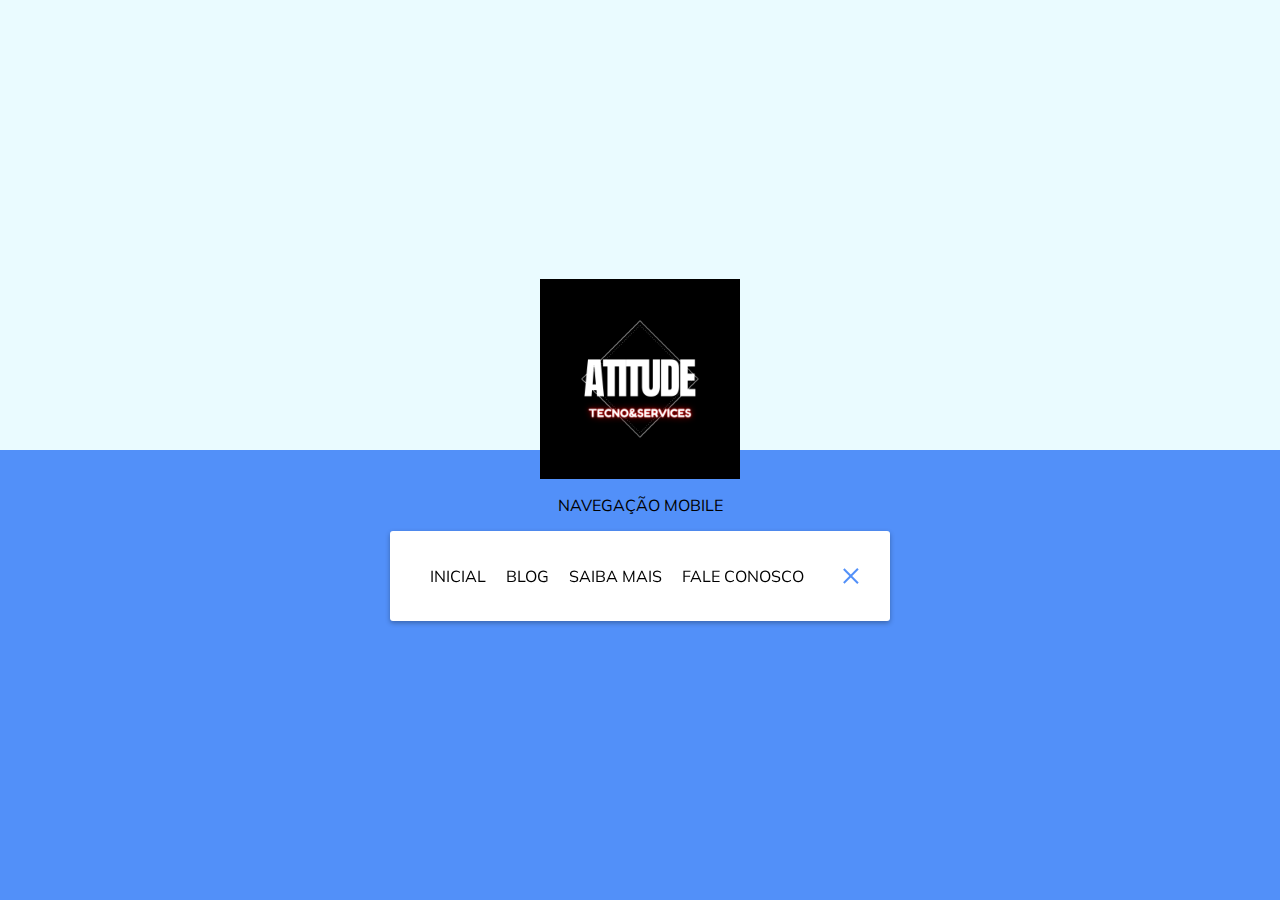
<file: index.html>
<!DOCTYPE html>
<html lang="pt-br">

<head>
  <meta charset="UTF-8" />
  <meta name="viewport" content="width=device-width, initial-scale=1.0" />
  <link rel="stylesheet" href="https://cdnjs.cloudflare.com/ajax/libs/font-awesome/5.14.0/css/all.min.css"
    integrity="sha512-1PKOgIY59xJ8Co8+NE6FZ+LOAZKjy+KY8iq0G4B3CyeY6wYHN3yt9PW0XpSriVlkMXe40PTKnXrLnZ9+fkDaog=="
    crossorigin="anonymous" />
  <link rel="stylesheet" href="style.css" />
  <title>MEU SITE</title>
</head>

<body>
  <button class="nav-btn open-btn">
    <i class="fas fa-bars"></i>
  </button>

  <img
   src="IMG/1.png"
    alt="Logo" class="logo">

  <p class="text">Navegação Mobile</p>

  <div class="nav nav-black">
    <div class="nav nav-red">
      <div class="nav nav-white">
        <button class="nav-btn close-btn">
          <i class="fas fa-times"></i>
        </button>

        <img
        src="IMG/1.png"  
        alt="Logo" class="logo">

        <ul class="list">
          <li><a href="index2.html">Nosso Time</a></li>
          <li><a href="index3.html">Localização</a></li>
          <li><a href="teste.html">Saiba Mais Atitude</a></li>
          <li>
            <ul>
              <li><a href="site.html">cultura Atitude</a></li>
              <li><a href="#">Nosso Portfólio</a></li>
              <li><a href="#">Inclusões e Diversidades</a></li>
              <li><a href="#">Nosso Blog</a></li>
            </ul>
          </li>
        </ul>
      </div>
    </div>
  </div>

  <script src="script.js"></script>
</body>
<body>
  <link rel="stylesheet" href="style2.css" />
  <nav class="active" id="nav">
    <ul>
      <li><a href="#">INICIAL</a></li>
      <li><a href="#">BLOG</a></li>
      <li><a href="#">SAIBA MAIS</a></li>
      <li><a href="#">FALE CONOSCO</a></li>
    </ul>
    <button class="icon" id="toggle">
      <div class="line line1"></div>
      <div class="line line2"></div>
    </button>
  </nav>
  <script src="script2.js"></script>
</body>
</html>
</file>
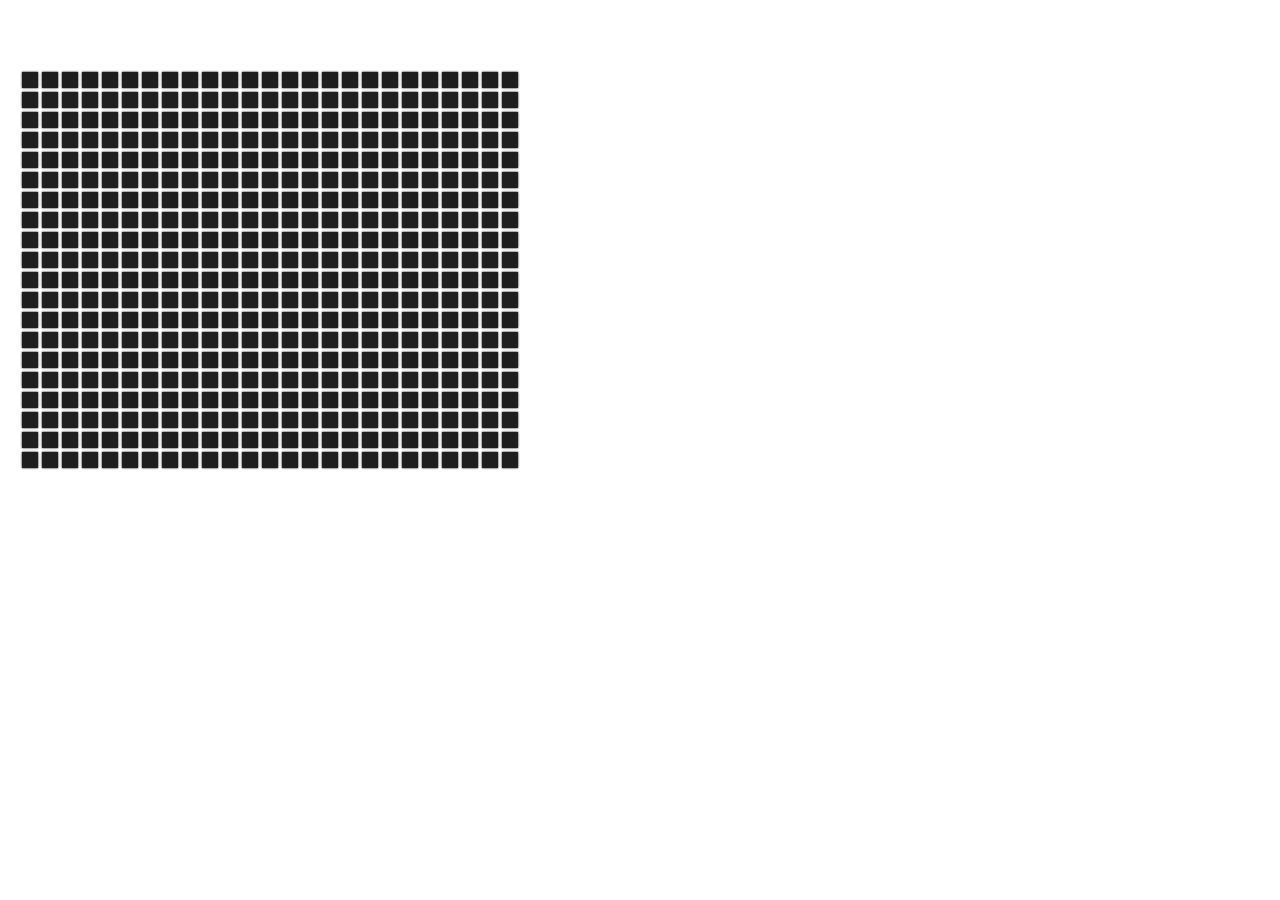
<file: index3.html>
<!DOCTYPE html>
<html lang="en">
  <head>
    <meta charset="UTF-8" />
    <meta name="viewport" content="width=device-width, initial-scale=1.0" />
    <link rel="stylesheet" href="style3.css" />
    <title>Hoverboard</title>
  </head>
  <body>
    <div class="container" id="container"></div>
    <script src="script3.js"></script>
  </body>
</html>
</file>
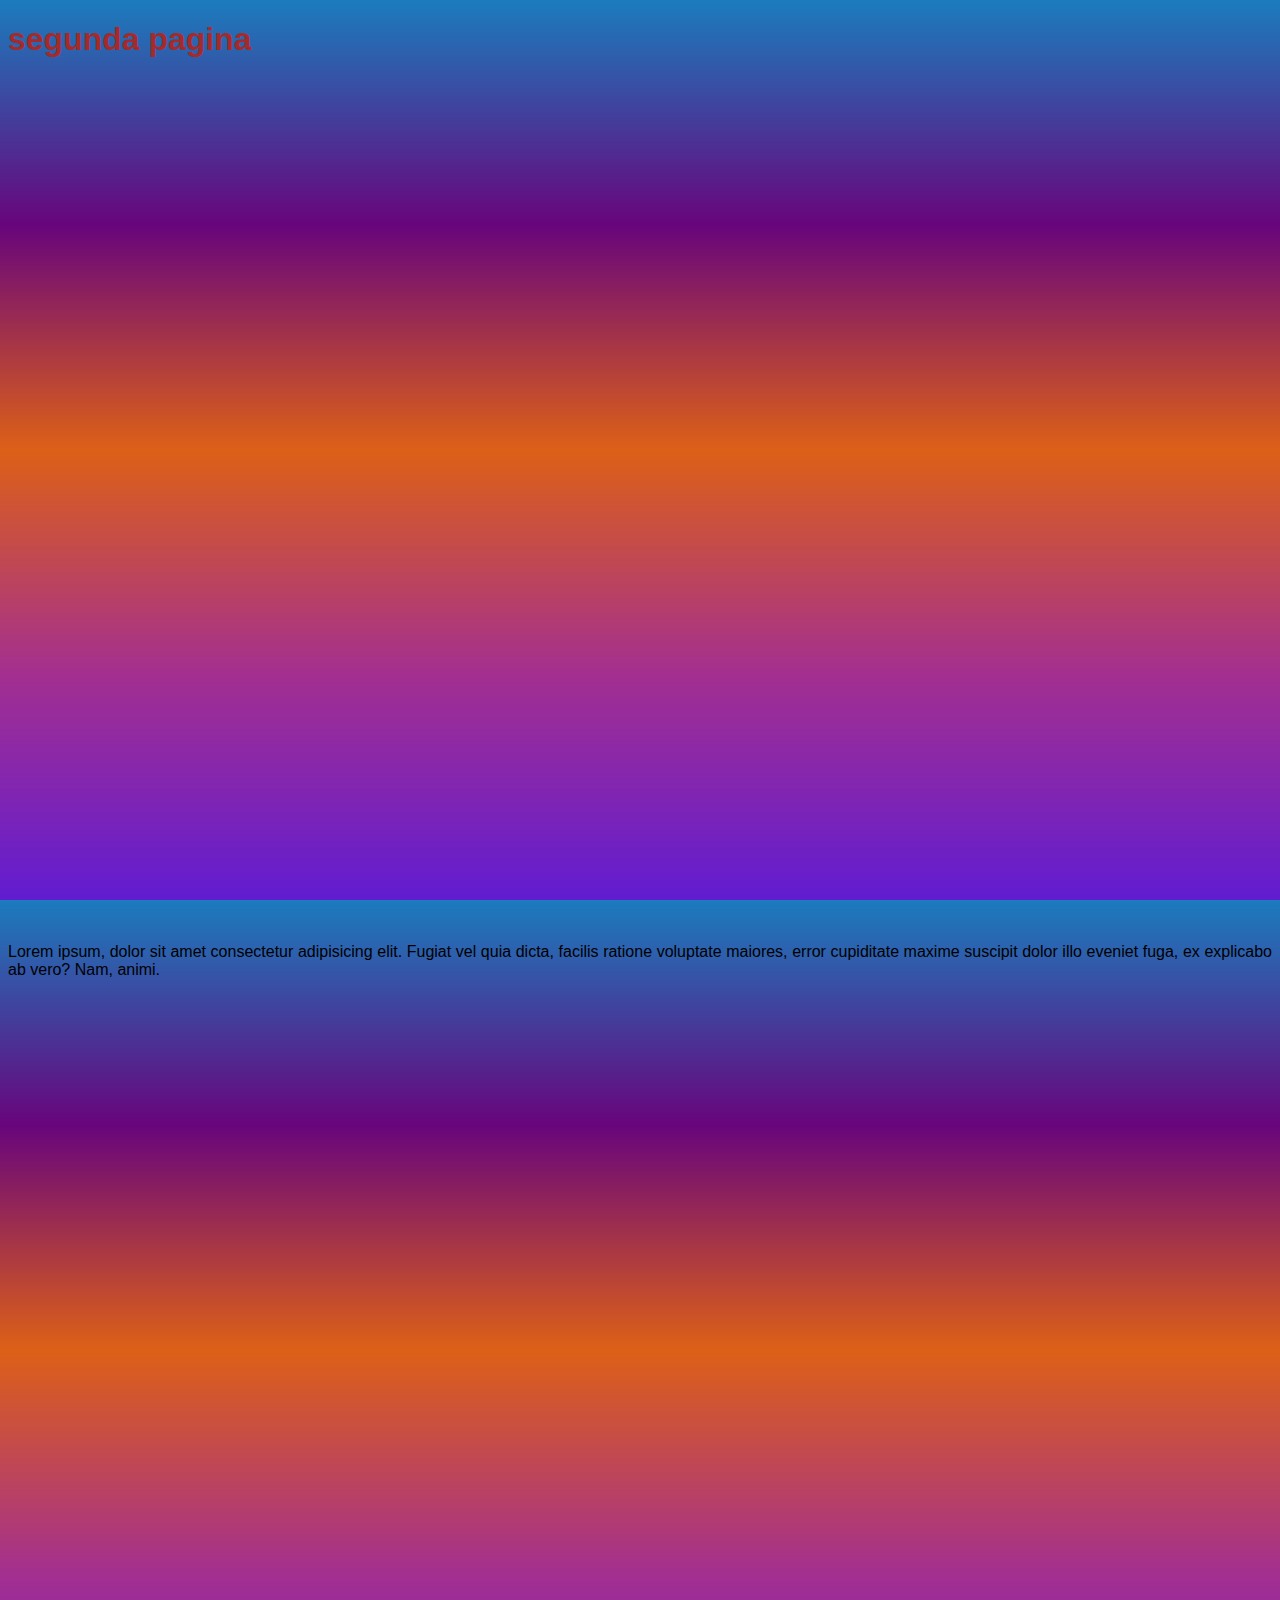
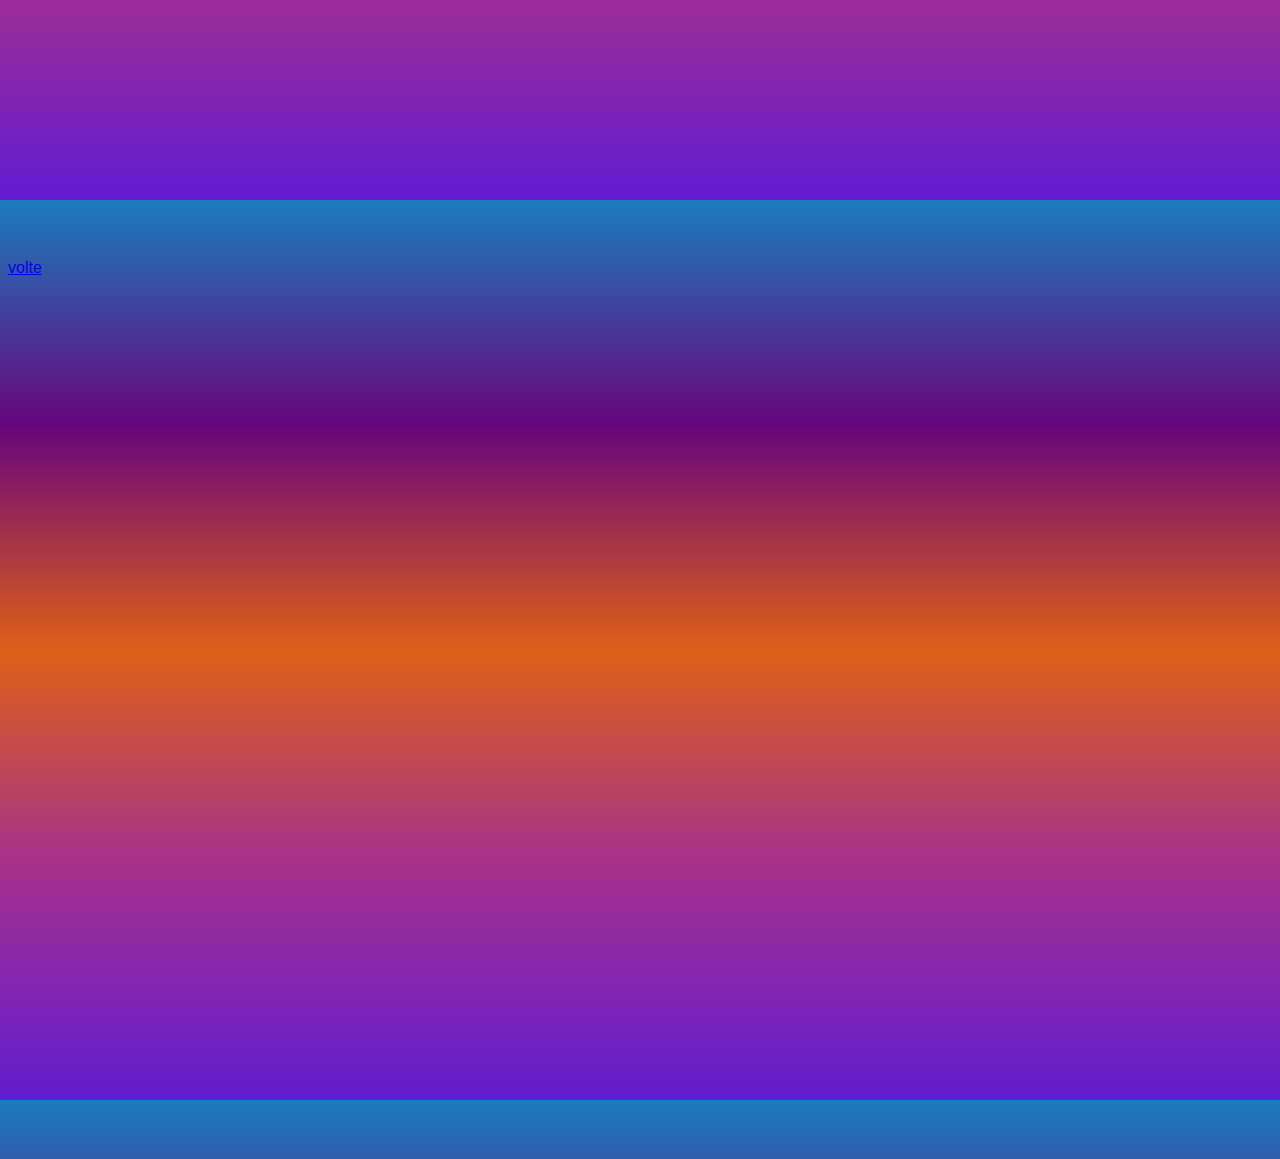
<file: pag2.html>
<!DOCTYPE html>
<html lang="pt-br">
<head>
    <meta charset="UTF-8">
    <meta http-equiv="X-UA-Compatible" content="IE=edge">
    <meta name="viewport" content="width=device-width, initial-scale=1.0">
    <title>segunda pagina</title>
    <link rel="stylesheet" href="style4.css">
</head>
<body>
    <h1>segunda pagina</h1>
    <p>Lorem ipsum, dolor sit amet consectetur adipisicing elit. Fugiat vel quia dicta, facilis ratione voluptate maiores, error cupiditate maxime suscipit dolor illo eveniet fuga, ex explicabo ab vero? Nam, animi.</p>
    
</body>
<p><a href="site.html" target="_self">volte</a></p>
</html>
</file>
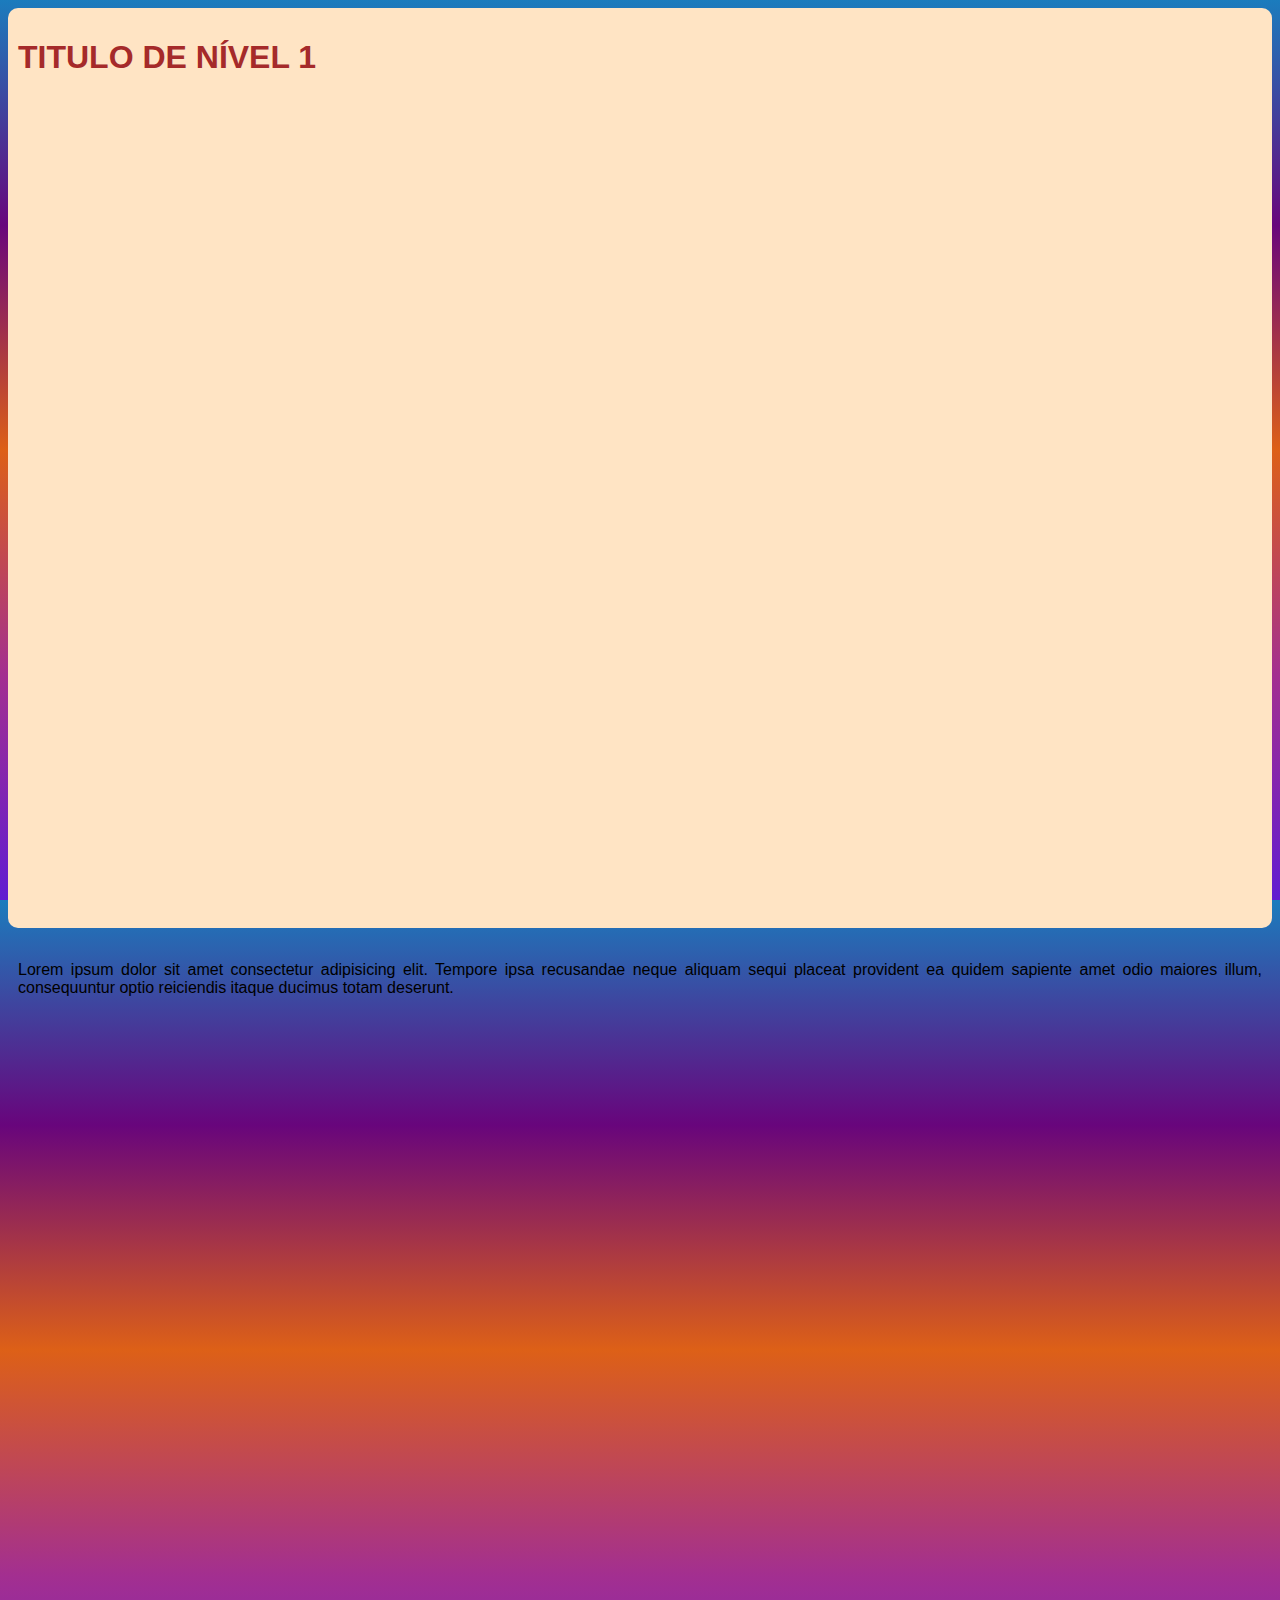
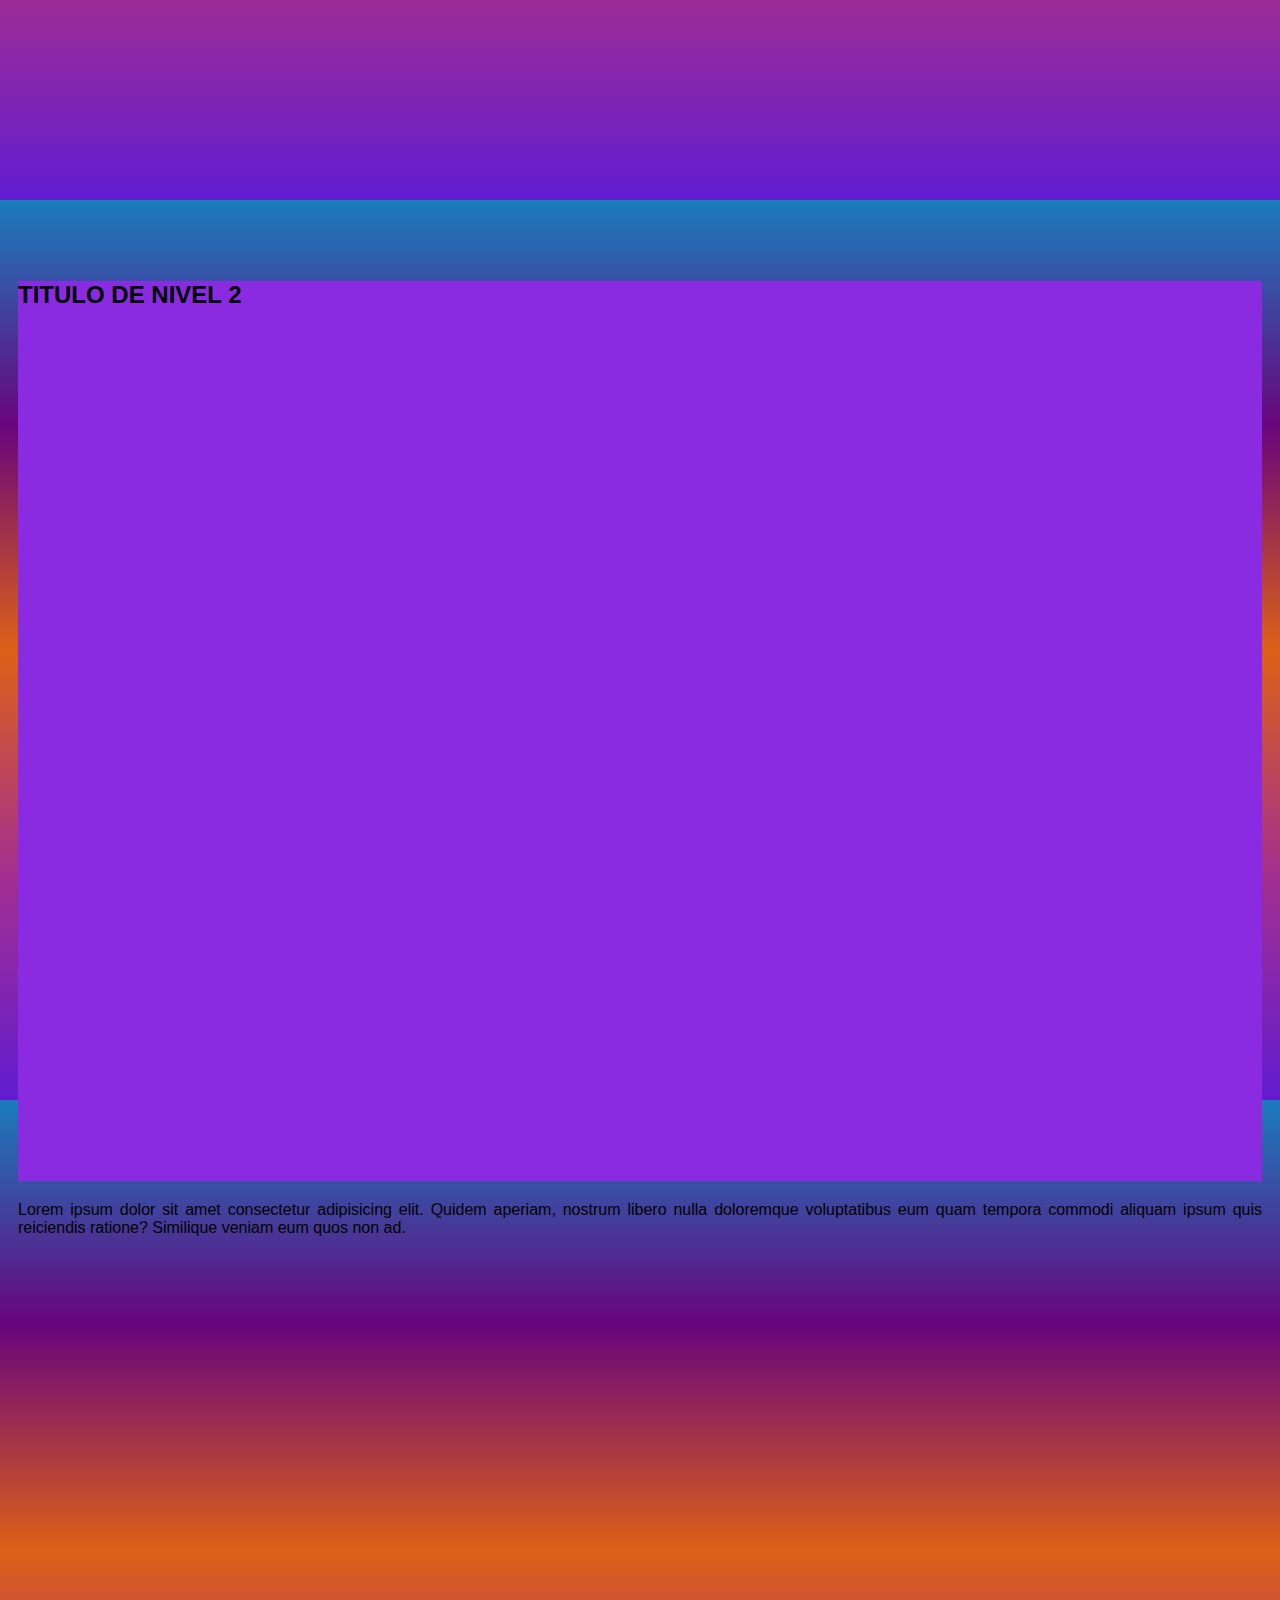
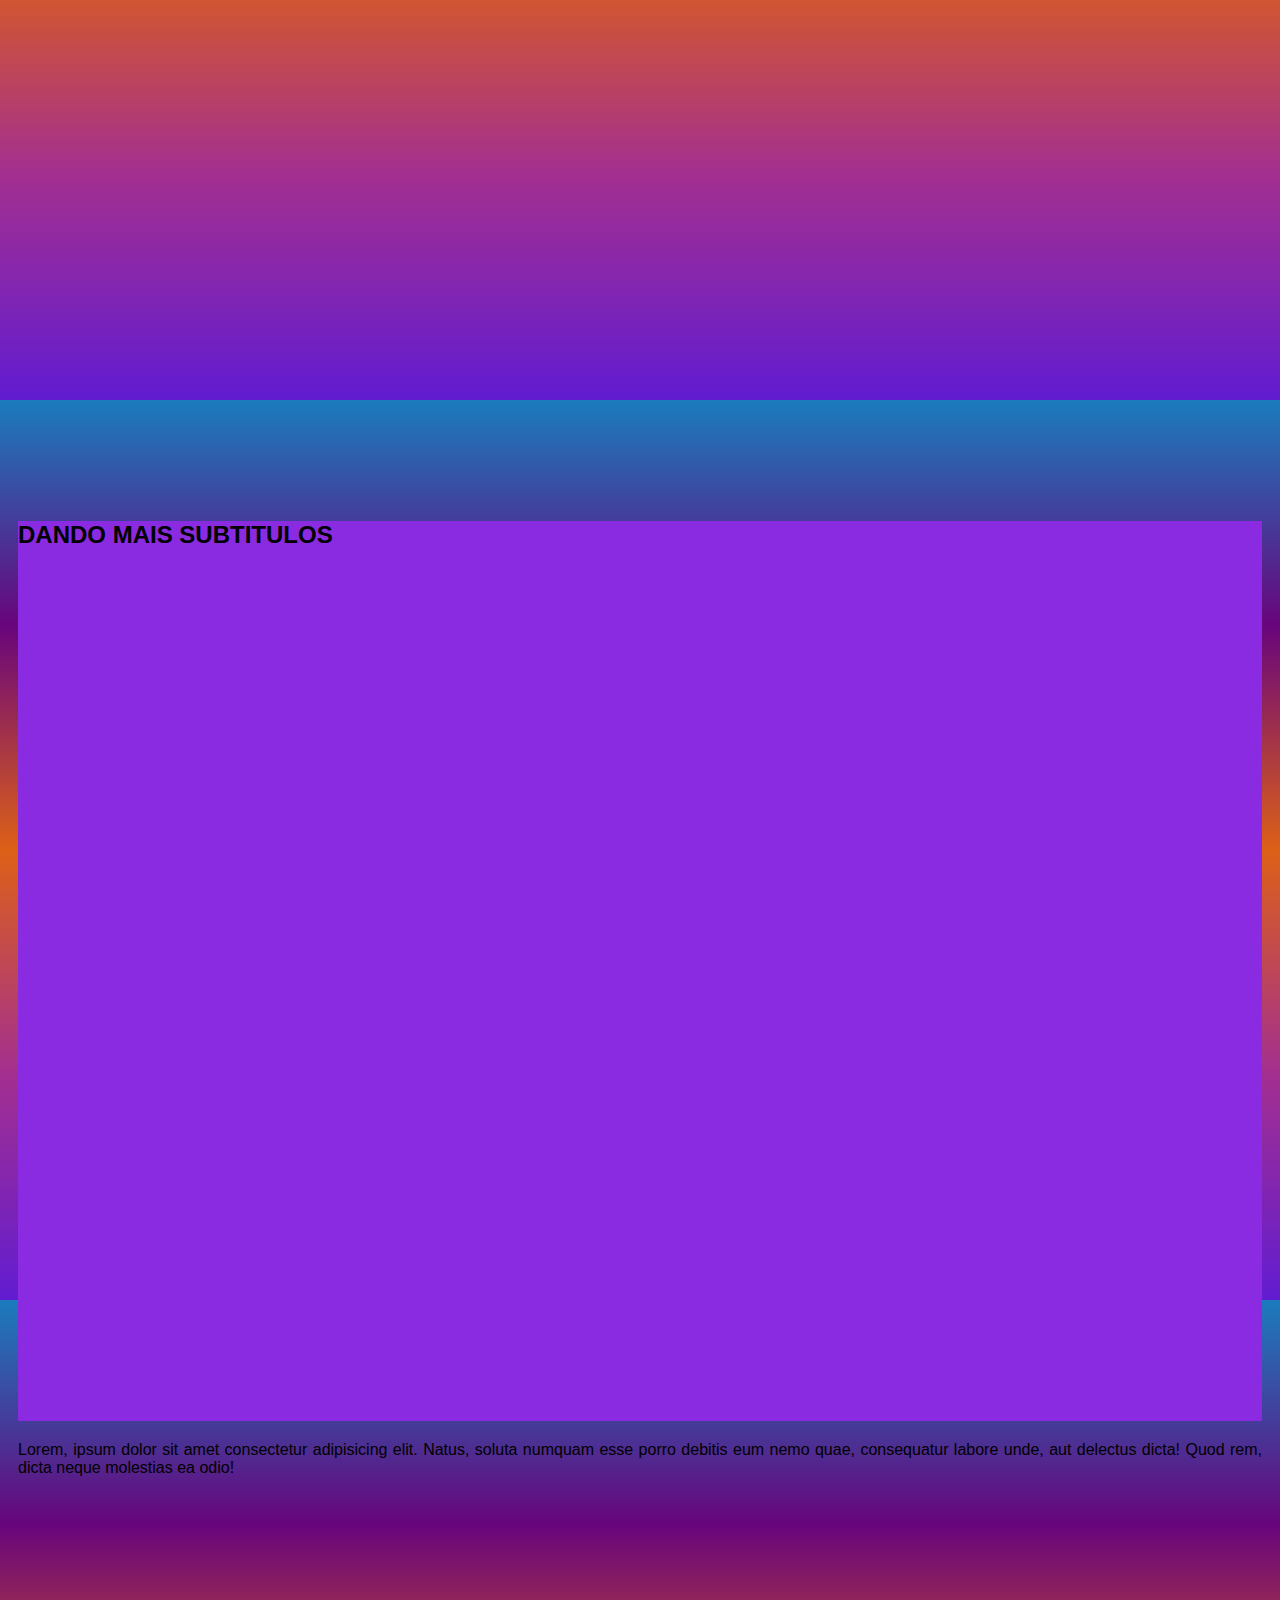
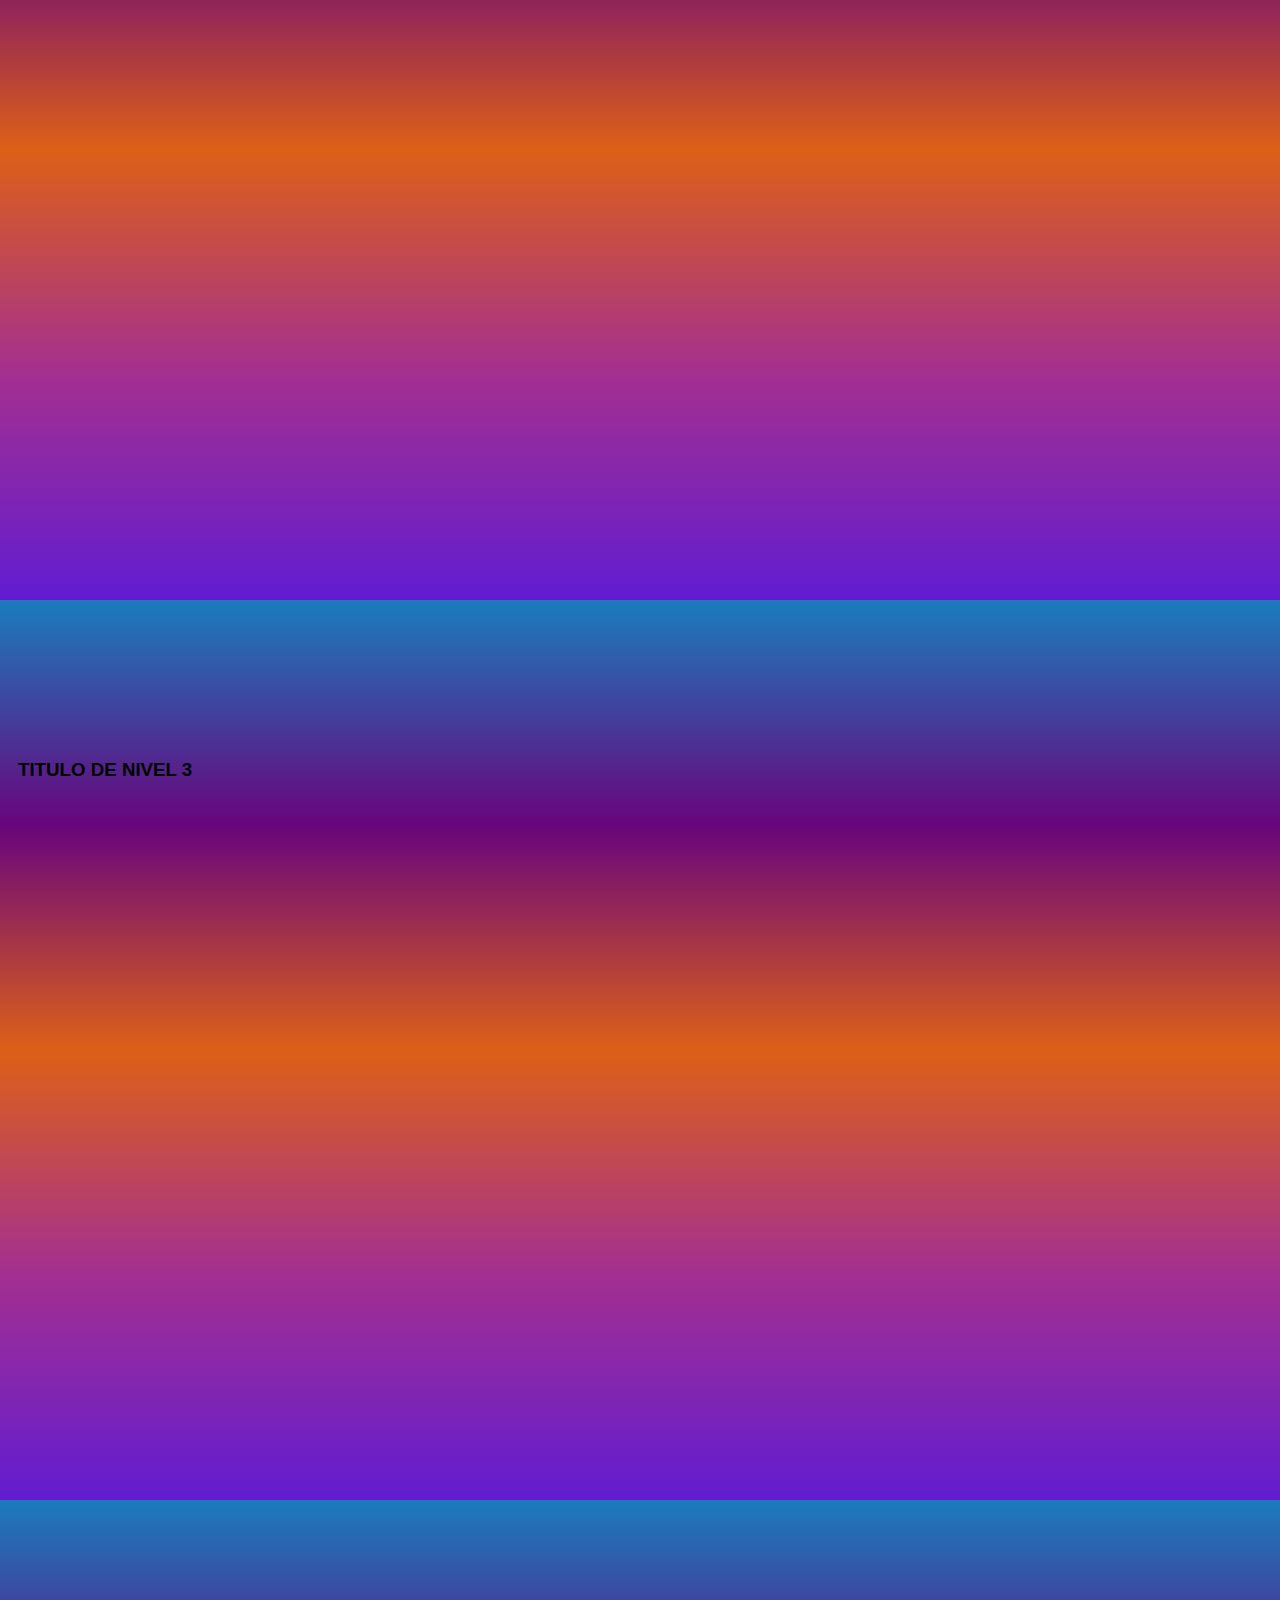
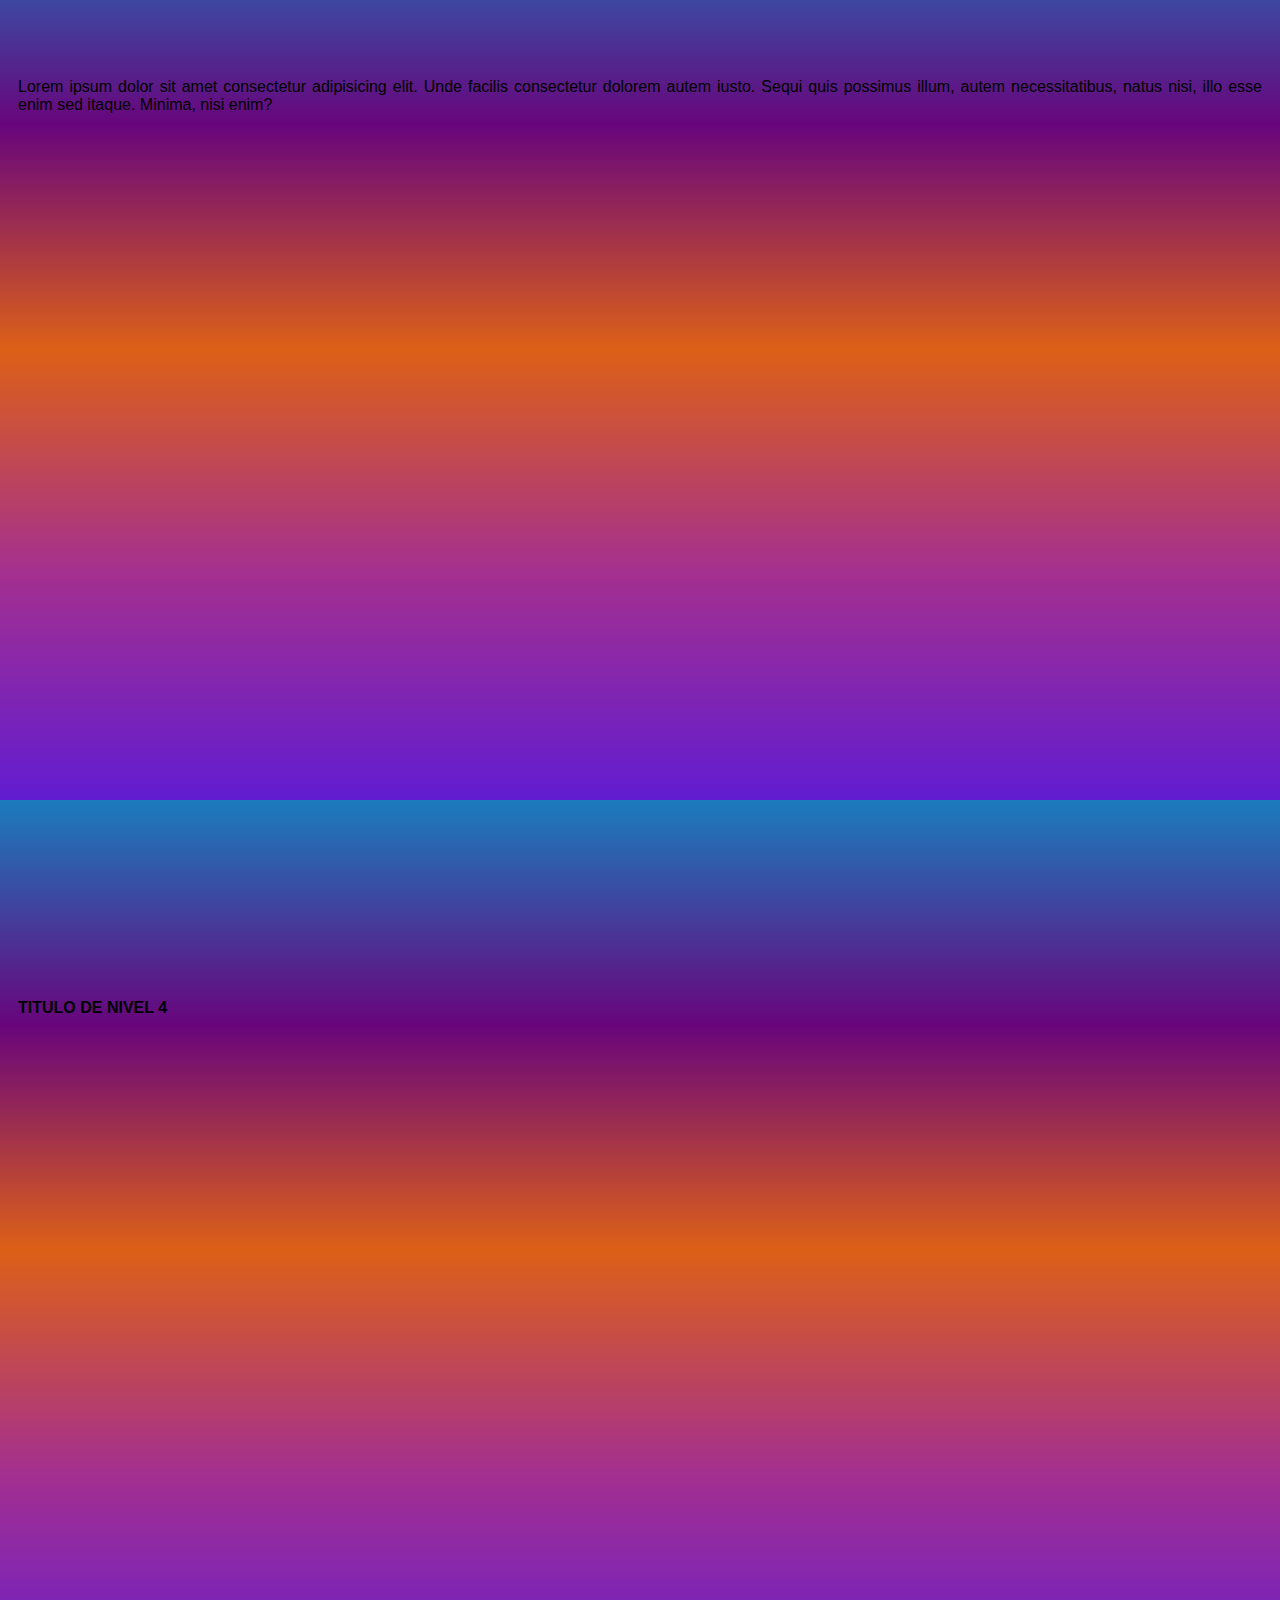
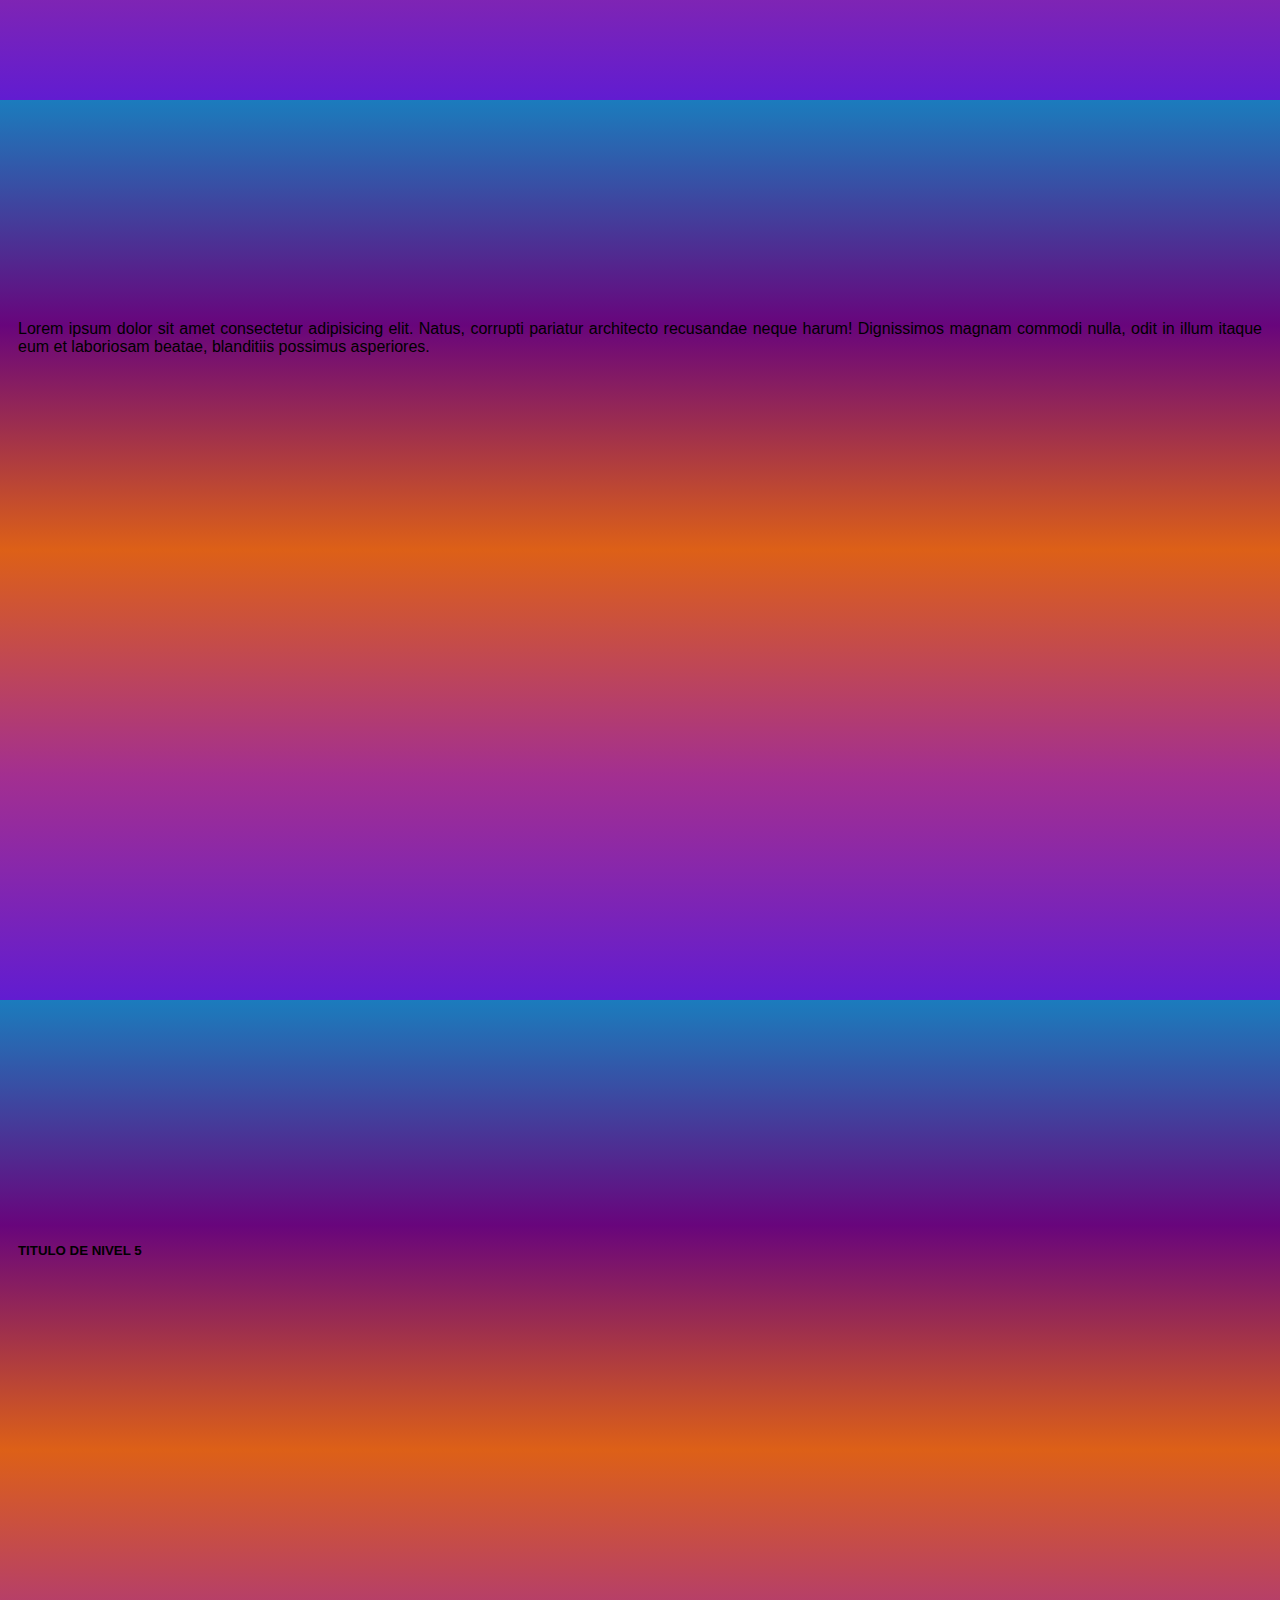
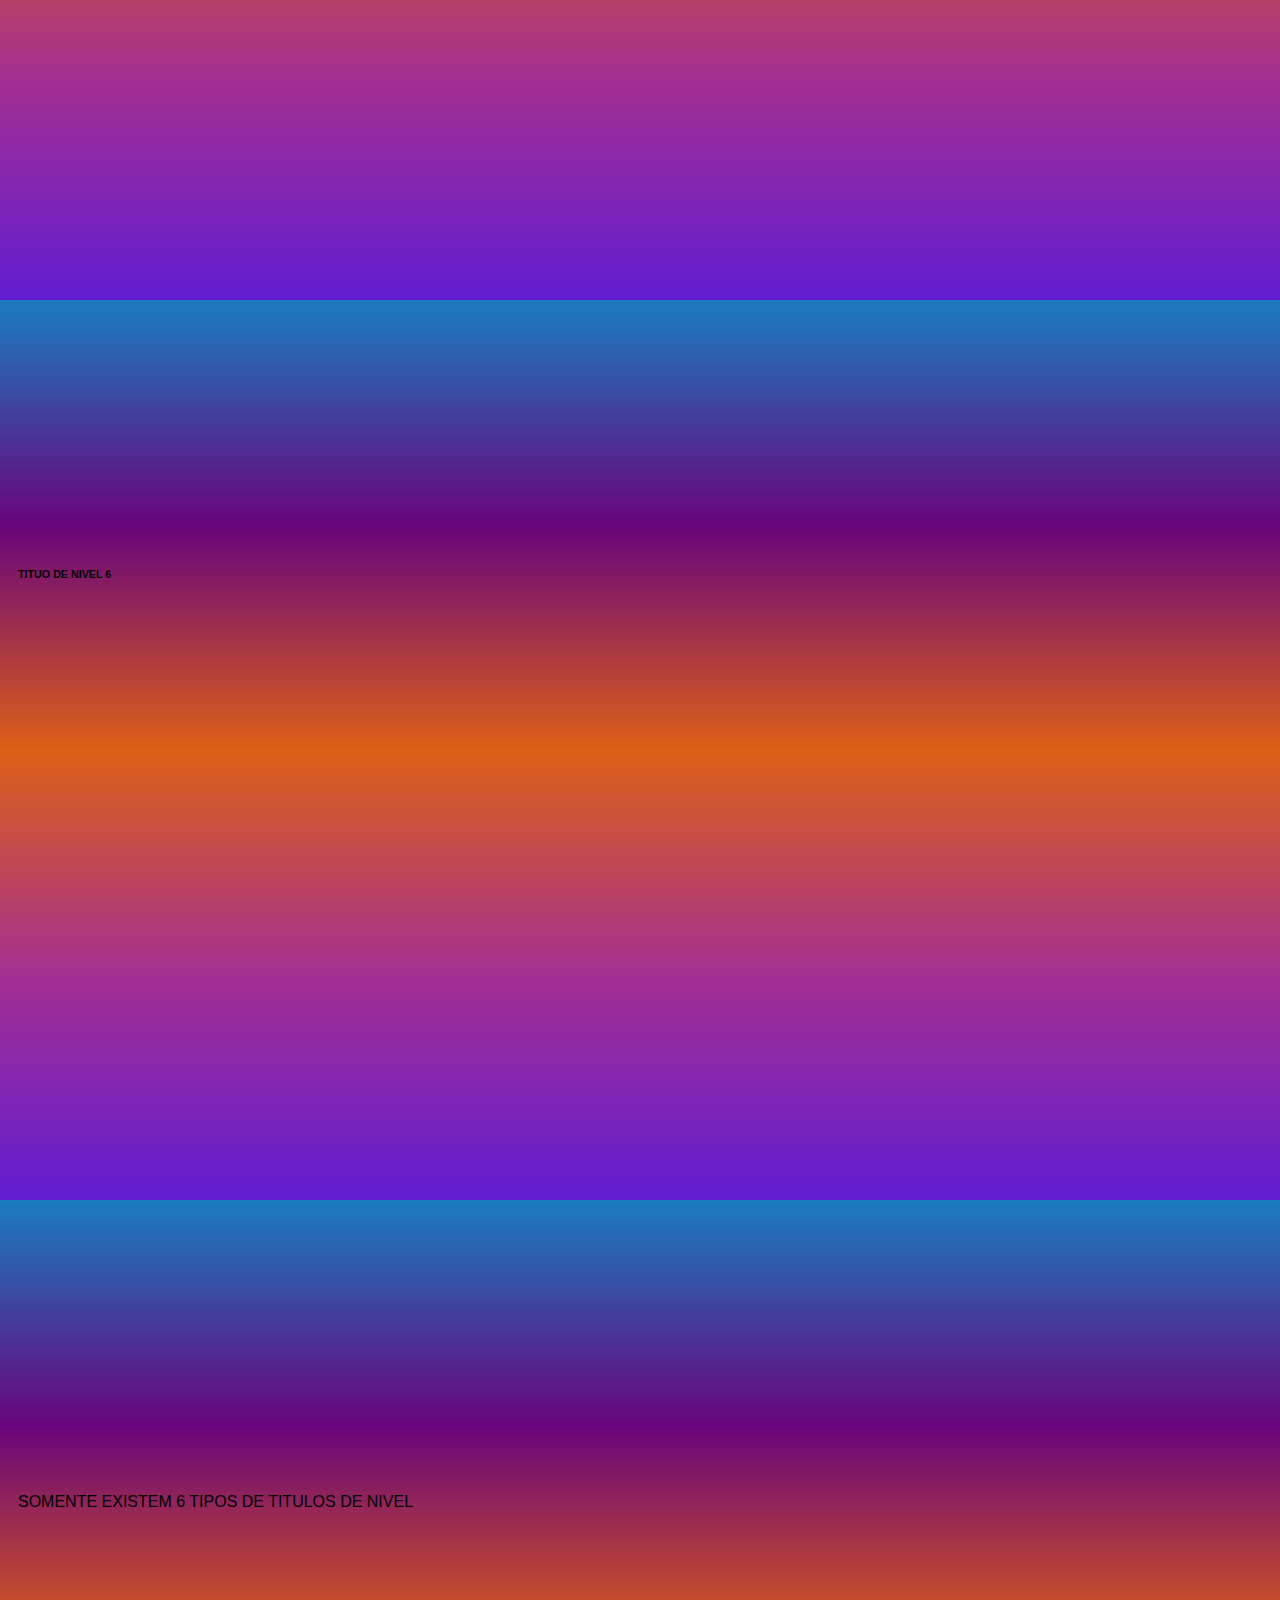
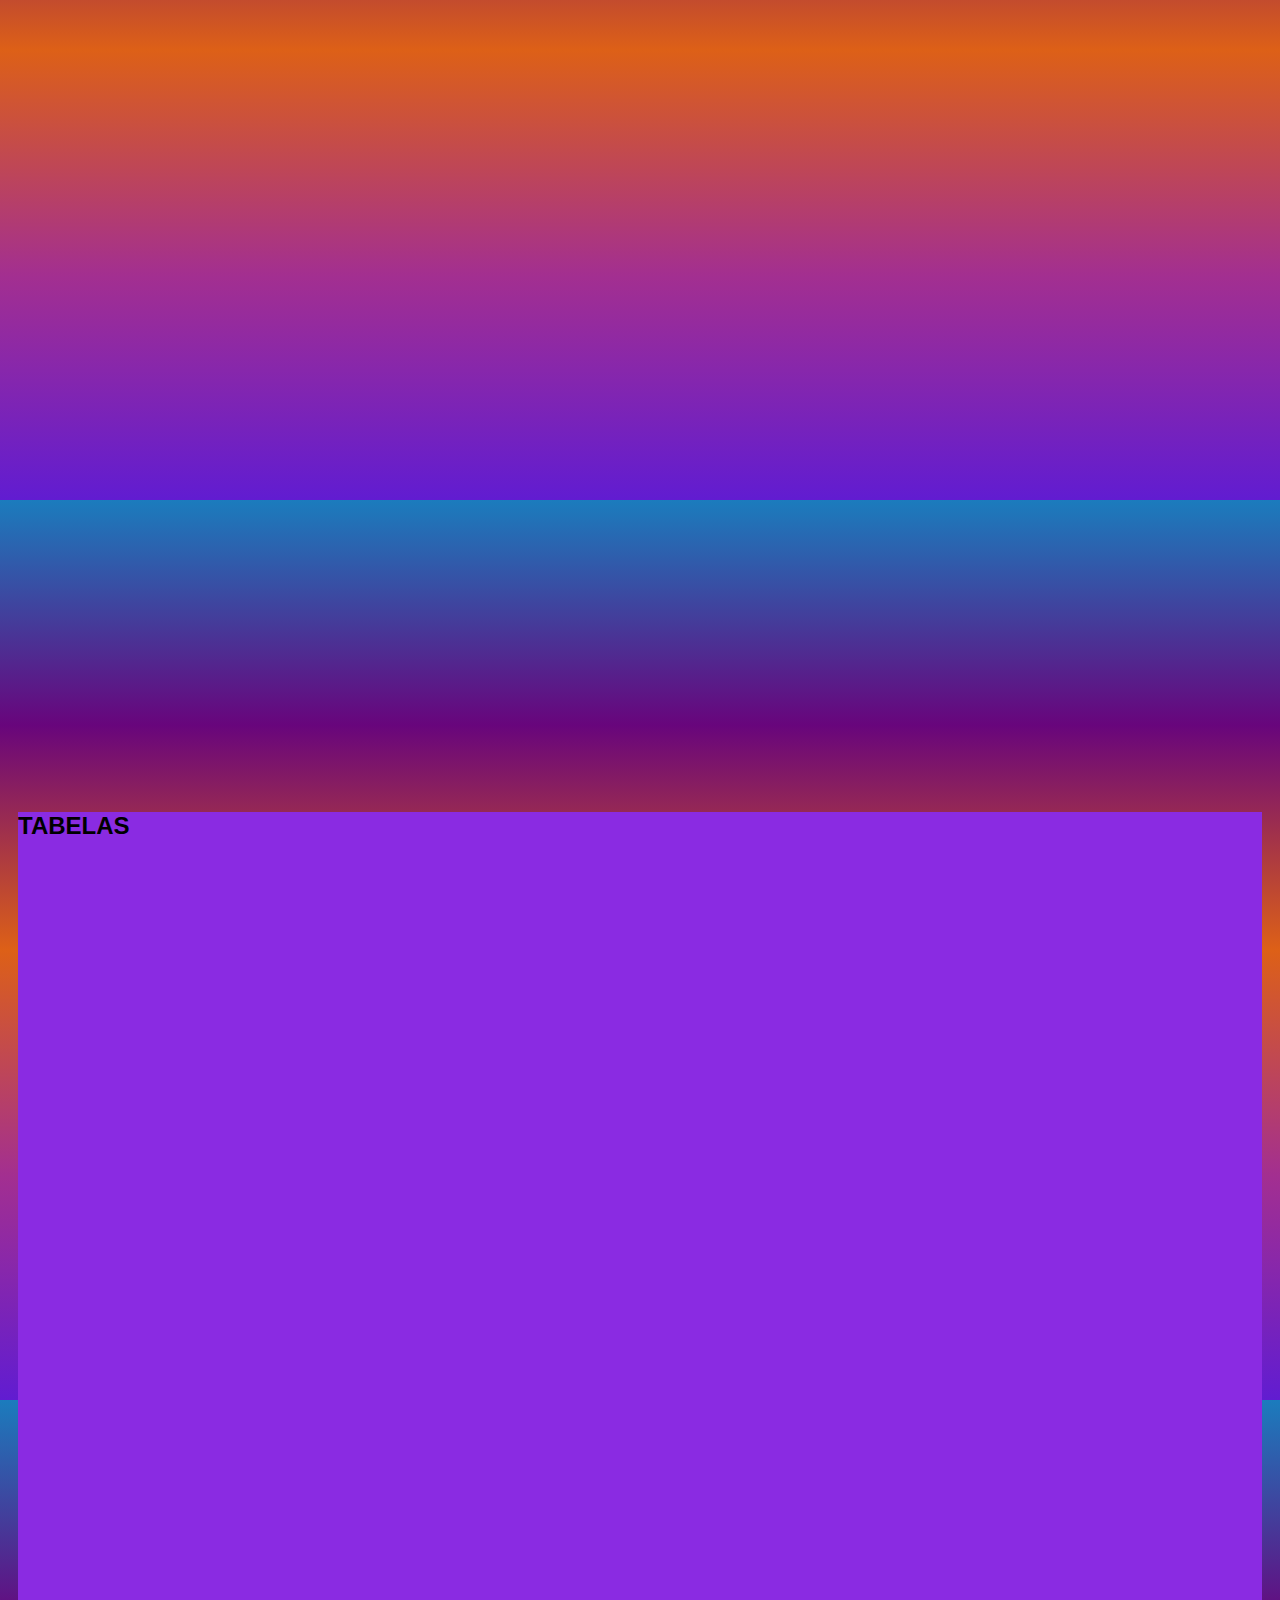
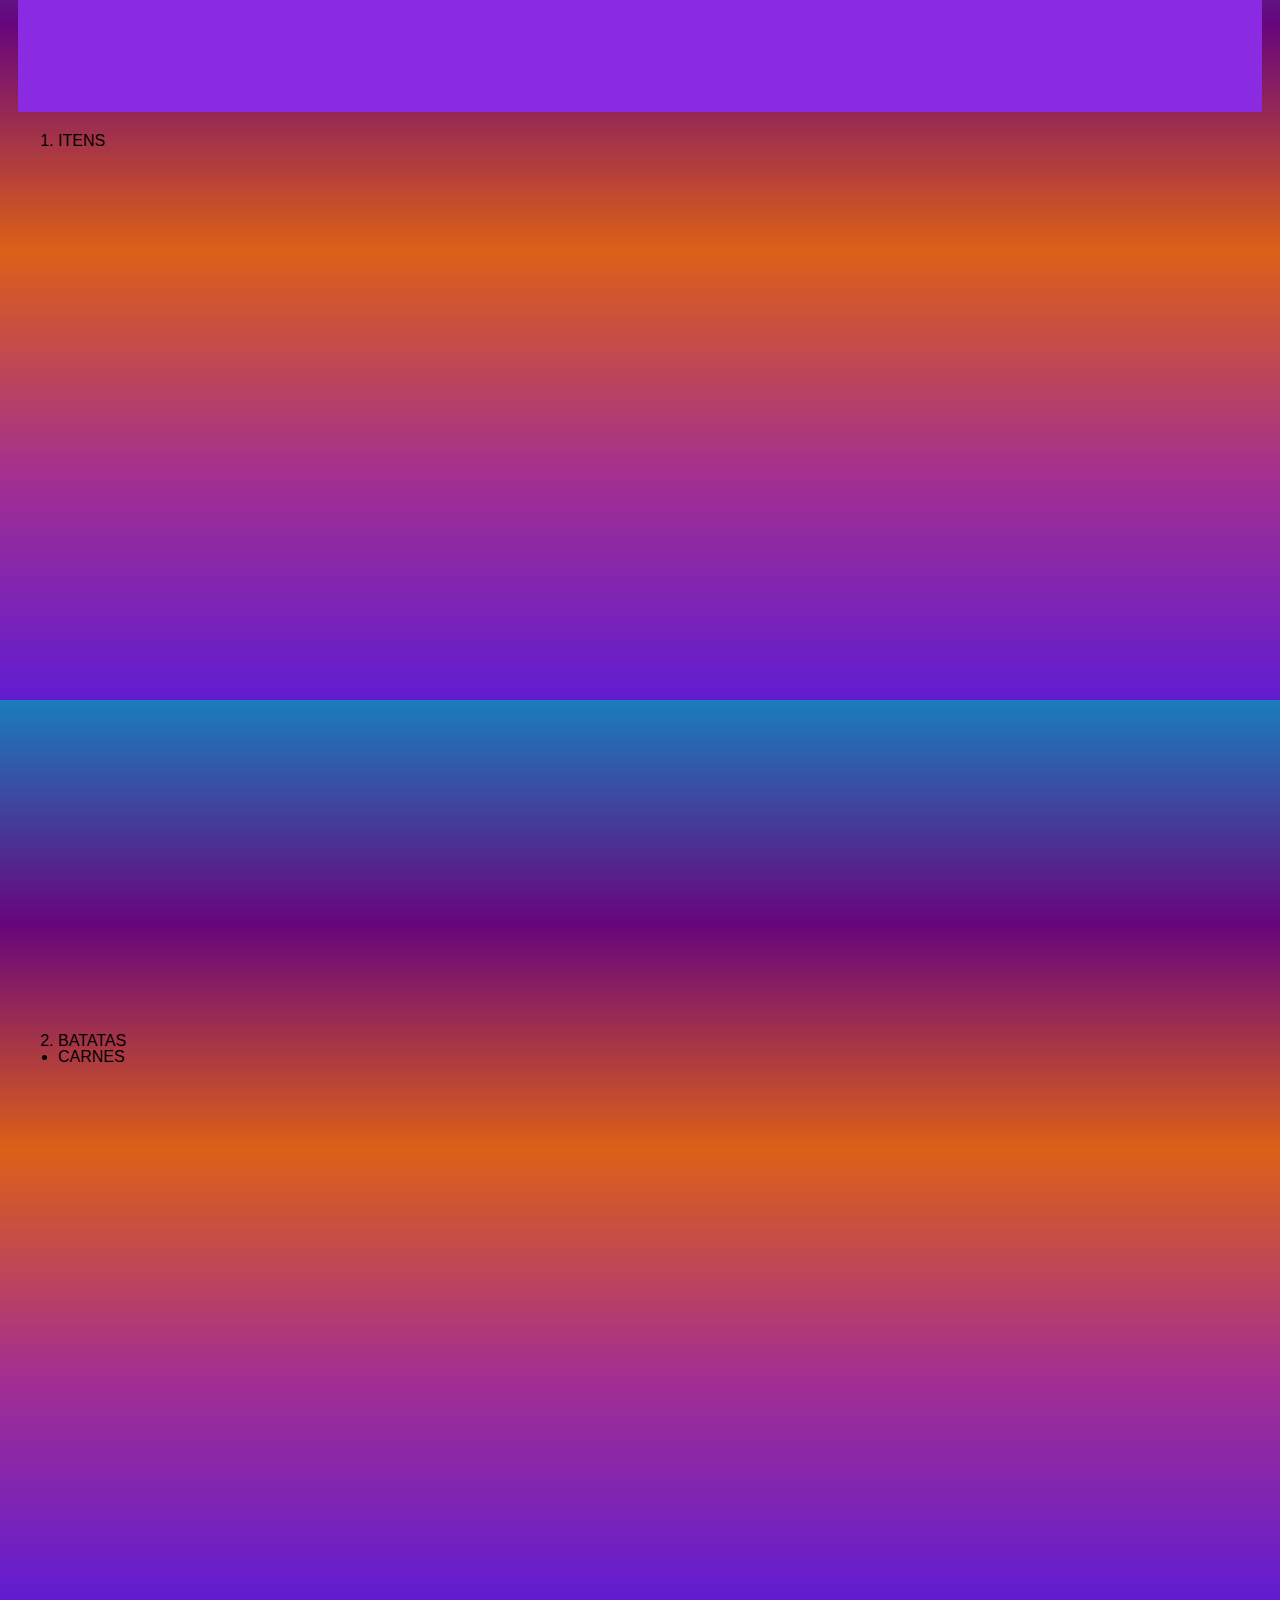
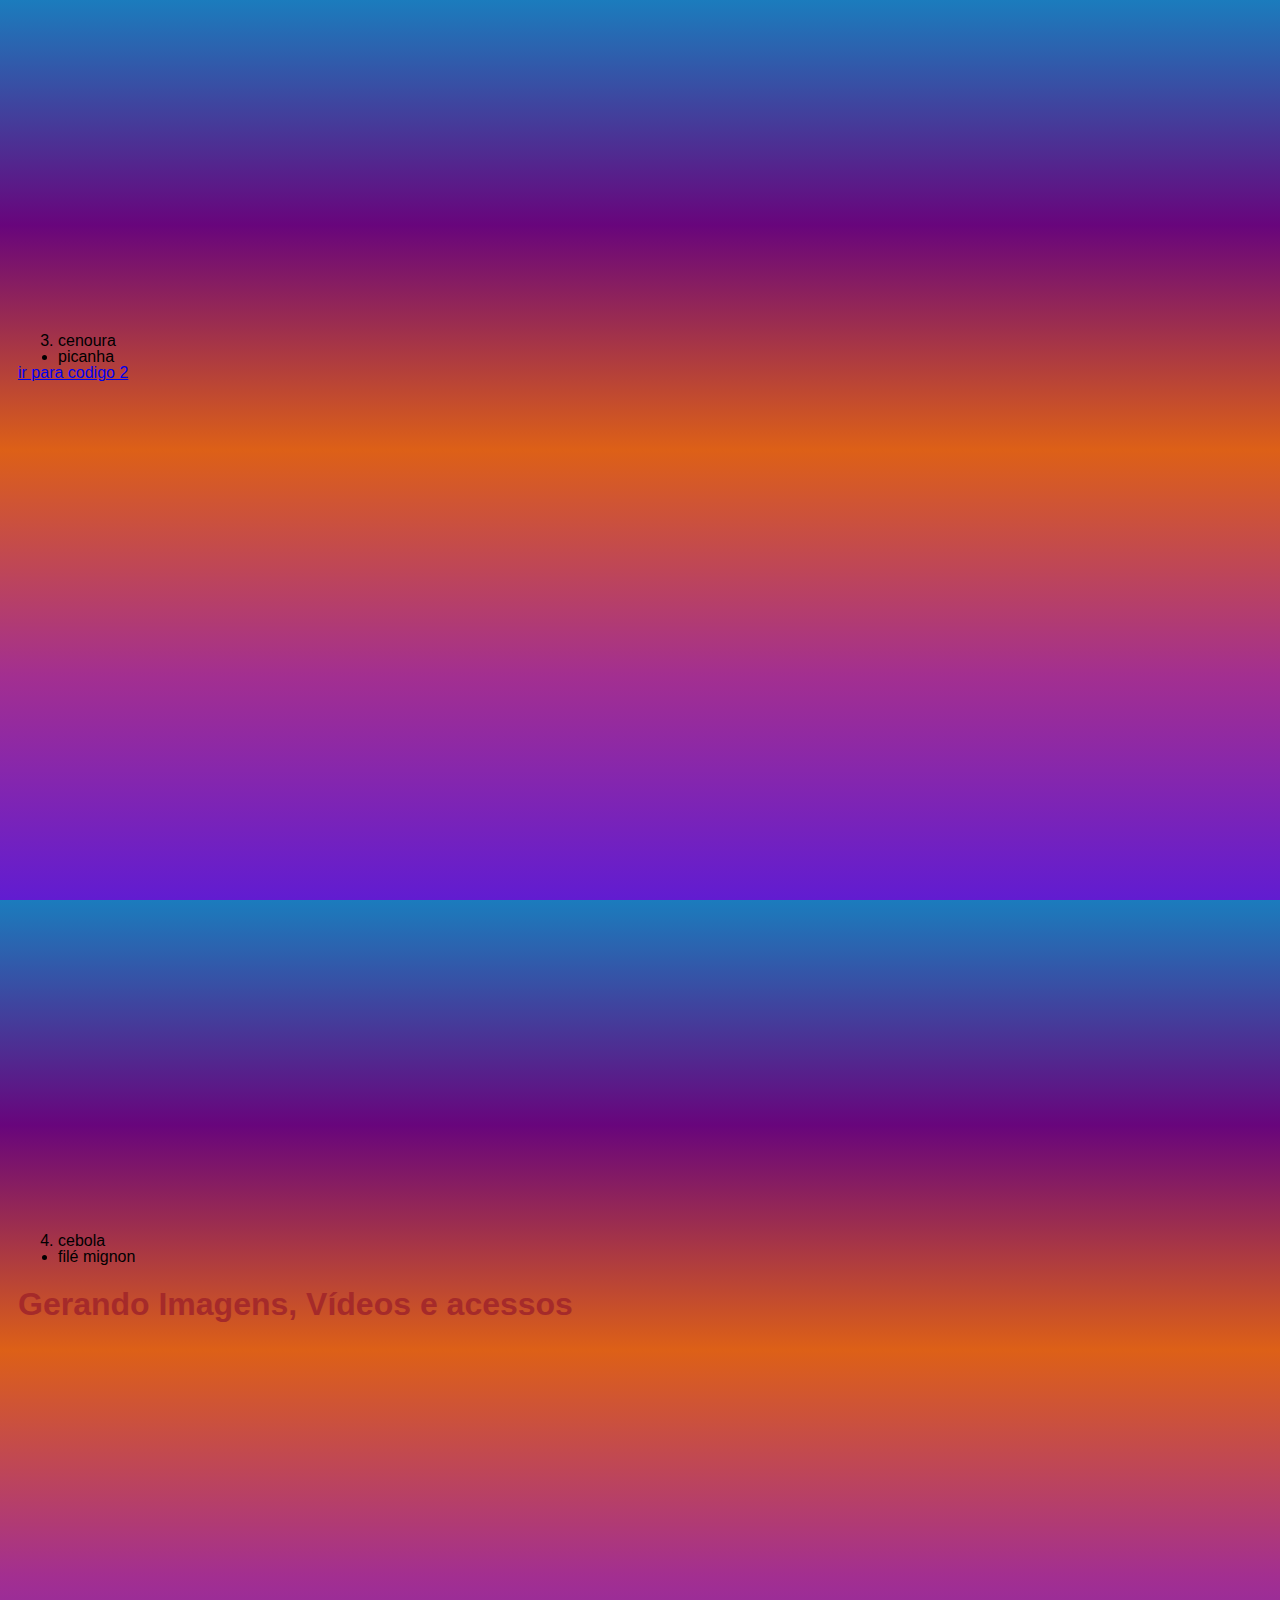
<file: site.html>
<!DOCTYPE html>
<html lang="pt-br">
<head>
    <meta charset="UTF-8">
    <meta http-equiv="X-UA-Compatible" content="IE=edge">
    <meta name="viewport" content="width=device-width, initial-scale=1.0">
    <title>ATITUDE TECNO&SERVICES</title>
<link rel="stylesheet" href="style4.css">


</head>
<body>
    <main>
    <h1>TITULO DE NÍVEL 1</h1>
    <P>Lorem ipsum dolor sit amet consectetur adipisicing elit. Tempore ipsa recusandae neque aliquam sequi placeat provident ea quidem sapiente amet odio maiores illum, consequuntur optio reiciendis itaque ducimus totam deserunt.</P>
    <H2>TITULO DE NIVEL 2</H2>
    <P>Lorem ipsum dolor sit amet consectetur adipisicing elit. Quidem aperiam, nostrum libero nulla doloremque voluptatibus eum quam tempora commodi aliquam ipsum quis reiciendis ratione? Similique veniam eum quos non ad.</P>
    <H2>DANDO MAIS SUBTITULOS</H2>
    <P>Lorem, ipsum dolor sit amet consectetur adipisicing elit. Natus, soluta numquam esse porro debitis eum nemo quae, consequatur labore unde, aut delectus dicta! Quod rem, dicta neque molestias ea odio!</P>
    <H3>TITULO DE NIVEL 3</H3>
    <P>Lorem ipsum dolor sit amet consectetur adipisicing elit. Unde facilis consectetur dolorem autem iusto. Sequi quis possimus illum, autem necessitatibus, natus nisi, illo esse enim sed itaque. Minima, nisi enim?</P>
    <H4>TITULO DE NIVEL 4</H4>
    <P>Lorem ipsum dolor sit amet consectetur adipisicing elit. Natus, corrupti pariatur architecto recusandae neque harum! Dignissimos magnam commodi nulla, odit in illum itaque eum et laboriosam beatae, blanditiis possimus asperiores.</P>
    <H5>TITULO DE NIVEL 5</H5>
    <H6>TITUO DE NIVEL 6</H6>
    <P> SOMENTE EXISTEM 6 TIPOS DE TITULOS DE NIVEL</P>
    <H2>TABELAS</H2>
    <OL>
        <LI>ITENS</LI>
        <LI>BATATAS</LI>
        <li>cenoura</li>
        <li>cebola</li>
    </OL>
    <ul>
        <li>CARNES</li>
        <li>picanha</li>
        <li>filé mignon</li>
        <li>alcatra</li>
        <li>contra filé</li>
    </ul>

    <p><a href="pag2.html" target="_blank">ir para codigo 2</a> </p>
    <h1>Gerando Imagens, Vídeos e acessos</h1>
    <a href="https://google.com" target="_self">Clique aqui!</a>
    <h1>IMAGENS DINÂMICAS</h1>
    <picture>
        <img src="IMG/1.png" width="100%">
    </picture> <br><br><br>
</main>
</body>
</html>
</file>
<file: style.css>
@import url('https://fonts.googleapis.com/css?family=Muli&display=swap');

* {
  box-sizing: border-box;
}

body {
  font-family: 'Muli', sans-serif;
  display: flex;
  flex-direction: column;
  align-items: center;
  justify-content: center;
  height: 100vh;
}

.text {
  text-transform: uppercase;
}

.logo {
  width: 200px;
}

.nav-btn {
  border: none;
  background-color: transparent;
  cursor: pointer;
  font-size: 30px;
}

.open-btn {
  position: fixed;
  top: 20px;
  left: 20px;
}

.nav {
  position: fixed;
  top: 0;
  left: 0;
  height: 100vh;
  transform: translateX(-100%);
  transition: transform 0.3s ease-in-out;
}

.nav.visible {
  transform: translateX(0);
}

.nav-black {
  background-color: rgb(34, 31, 31);
  width: 60%;
  max-width: 480px;
  min-width: 320px;
  transition-delay: 0.6s;
}

.nav-black.visible {
  transition-delay: 0s;
}

.nav-red {
  background-color: rgb(12, 180, 247);
  width: 95%;
  transition-delay: 0.4s;
}

.nav-red.visible {
  transition-delay: 0.2s;
}

.nav-white {
  background-color: #fff;
  width: 95%;
  padding: 40px;
  position: relative;
  transition-delay: 0s;
}

.nav-white.visible {
  transition-delay: 0.4s;
}

.close-btn {
  opacity: 0.3;
  position: absolute;
  top: 40px;
  right: 30px;
}

.list {
  list-style-type: none;
  padding: 0;
}

.list li {
  margin: 20px 0;
}

.list li a {
  color: rgb(22, 21, 21);
  font-size: 14px;
  text-decoration: none;
  text-transform: uppercase;
}

.list ul {
  list-style-type: none;
  padding-left: 20px;
}
</file>
<file: style2.css>
@import url('https://fonts.googleapis.com/css?family=Muli&display=swap');

* {
  box-sizing: border-box;
}

body {
  background-color: #eafbff;
  background-image: linear-gradient(
    to bottom,
    #eafbff 0%,
    #eafbff 50%,
    #5290f9 50%,
    #5290f9 100%
  );
  font-family: 'Muli', sans-serif;
  display: flex;
  align-items: center;
  justify-content: center;
  height: 100vh;
  margin: 0;
}

nav {
  background-color: #fff;
  padding: 30px;
  width: 80px;
  display: flex;
  align-items: center;
  justify-content: center;
  border-radius: 3px;
  box-shadow: 0 2px 5px rgba(0, 0, 0, 0.3);
  transition: width 0.6s linear;
  overflow-x: hidden;
}

nav.active {
  width: 500px;
}

nav ul {
  display: flex;
  list-style-type: none;
  padding: 0;
  margin: 0;
  width: 0;
  transition: width 0.6s linear;
}

nav.active ul {
  width: 100%;
}

nav ul li {
  transform: rotateY(0deg);
  opacity: 0;
  transition: transform 0.6s linear, opacity 0.6s linear;
}

nav.active ul li {
  opacity: 1;
  transform: rotateY(360deg);
}

nav ul a {
  position: relative;
  color: #000;
  text-decoration: none;
  margin: 0 10px;
}

.icon {
  background-color: #fff;
  border: 0;
  cursor: pointer;
  padding: 0;
  position: relative;
  height: 30px;
  width: 30px;
}

.icon:focus {
  outline: 0;
}

.icon .line {
  background-color: #5290f9;
  height: 2px;
  width: 20px;
  position: absolute;
  top: 10px;
  left: 5px;
  transition: transform 0.6s linear;
}

.icon .line2 {
  top: auto;
  bottom: 10px;
}

nav.active .icon .line1 {
  transform: rotate(-765deg) translateY(5.5px);
}

nav.active .icon .line2 {
  transform: rotate(765deg) translateY(-5.5px);
}
</file>
<file: style3.css>
{
    box-sizing: border-box;
  }
  
  body {
    background-image:;
    background-color: rgb(255, 255, 255);
    display:inline-flex;
    align-items: center;
    justify-content: center;
    height: 500px;
    width: 500px;
    overflow: visible;
    margin: 20px;
  }
  
  .container {
    display: flex;
    align-items: center;
    justify-content: center;
    flex-wrap: wrap;
    max-width: 100%;
    max-height: 100%;
  }
  
  .square {
    background-color: #1d1d1d;
    box-shadow: 0 0 2px #000;
    height: 16px;
    width: 16px;
    margin: 2px;
    transition: 2s ease;
  }
  
  .square:hover {
    transition-duration: 0s;
  }
</file>
<file: style4.css>
*{
    height:100%;
    font-family: 'Trebuchet MS', 'Lucida Sans Unicode', 'Lucida Grande', 'Lucida Sans', Arial, sans-serif;
    text-align: justify;
}
body{
background-image: linear-gradient(to bottom,rgb(27, 124, 189),rgb(104, 5, 124),rgb(221, 96, 23),rgb(163, 47, 144),rgb(97, 28, 209));
}
main{
    background-color: bisque;
    border-radius: 10px;
    box-shadow: rgba(186, 123, 199, 0.356);
    padding:10px;
    margin: auto;
}

    h1{
        color: brown;
    }
   
    h2{
        background-color: blueviolet; color: black;
    }

p{ color: black;}
</file>
